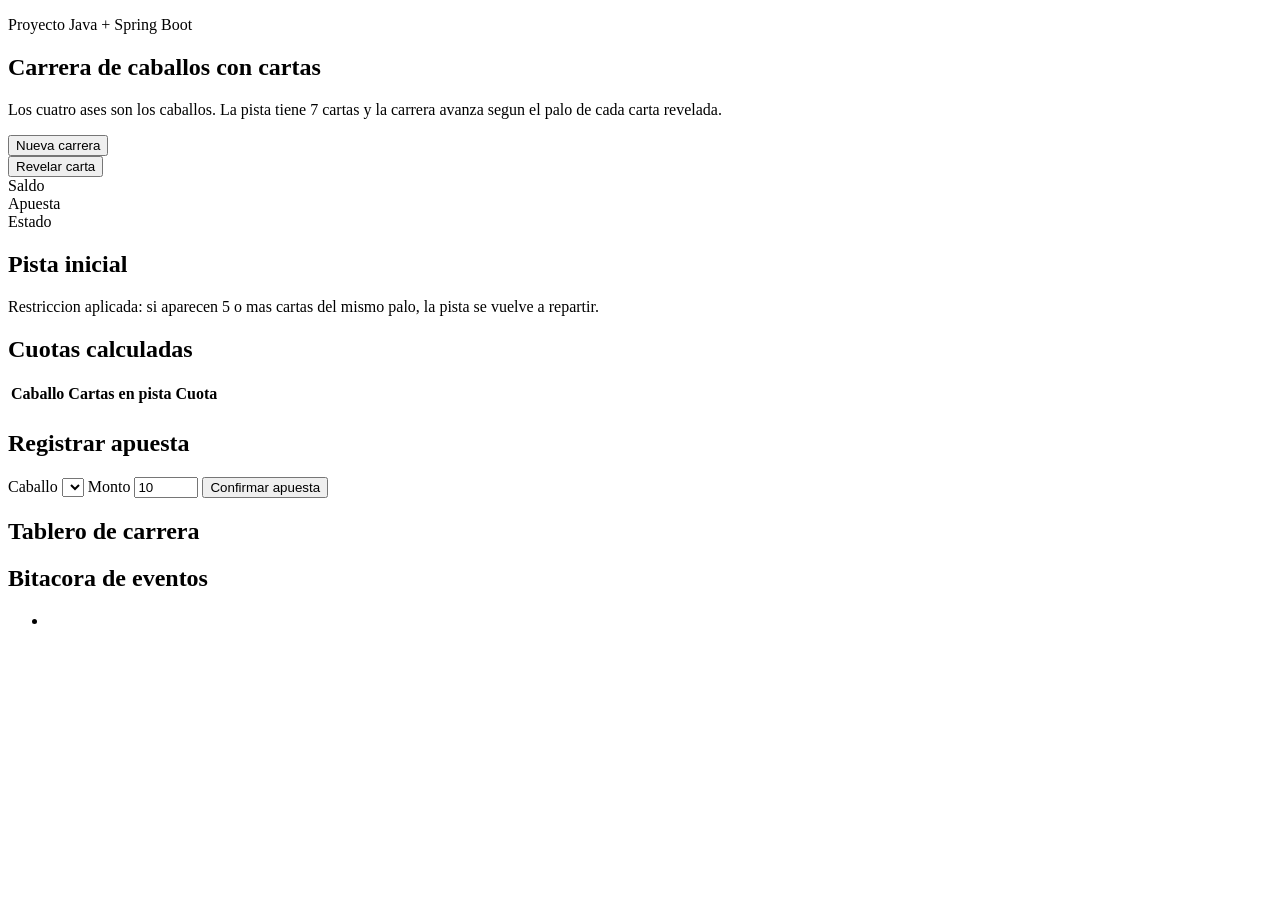
<file: horse-race-game/target/classes/templates/index.html>
<!DOCTYPE html>
<html lang="es" xmlns:th="http://www.thymeleaf.org">
<head>
    <meta charset="UTF-8">
    <meta name="viewport" content="width=device-width, initial-scale=1.0">
    <title>Horse Race Game</title>
    <link rel="stylesheet" th:href="@{/styles.css}">
</head>
<body>
<main class="layout">
    <section class="hero">
        <div>
            <p class="eyebrow">Proyecto Java + Spring Boot</p>
            <h1>Carrera de caballos con cartas</h1>
            <p class="lead">
                Los cuatro ases son los caballos. La pista tiene 7 cartas y la carrera avanza
                segun el palo de cada carta revelada.
            </p>
        </div>
        <div class="actions">
            <form method="post" th:action="@{/new}">
                <button type="submit" class="secondary">Nueva carrera</button>
            </form>
            <form method="post" th:action="@{/draw}">
                <button type="submit" th:disabled="${!gameState.betPlaced or gameState.finished}">Revelar carta</button>
            </form>
        </div>
    </section>

    <section class="panel status">
        <div>
            <span class="label">Saldo</span>
            <strong th:text="${gameState.playerBalance + ' creditos'}"></strong>
        </div>
        <div>
            <span class="label">Apuesta</span>
            <strong th:text="${gameState.betPlaced ? (gameState.betAmount + ' por ' + gameState.selectedHorseName) : 'Pendiente'}"></strong>
        </div>
        <div>
            <span class="label">Estado</span>
            <strong th:text="${gameState.statusMessage}"></strong>
        </div>
    </section>

    <section class="grid">
        <article class="panel">
            <h2>Pista inicial</h2>
            <p>Restriccion aplicada: si aparecen 5 o mas cartas del mismo palo, la pista se vuelve a repartir.</p>
            <div class="cards">
                <div class="card" th:each="card : ${gameState.trackCards}">
                    <span th:text="${card.displayValue}"></span>
                </div>
            </div>
        </article>

        <article class="panel">
            <h2>Cuotas calculadas</h2>
            <table>
                <thead>
                <tr>
                    <th>Caballo</th>
                    <th>Cartas en pista</th>
                    <th>Cuota</th>
                </tr>
                </thead>
                <tbody>
                <tr th:each="odd : ${oddsTable}">
                    <td th:text="${odd.suitName + ' (' + odd.suitCode + ')'}"></td>
                    <td th:text="${odd.trackCount}"></td>
                    <td th:text="${odd.label}"></td>
                </tr>
                </tbody>
            </table>
        </article>
    </section>

    <section class="grid">
        <article class="panel">
            <h2>Registrar apuesta</h2>
            <form class="bet-form" method="post" th:action="@{/bet}">
                <label for="suit">Caballo</label>
                <select id="suit" name="suit" th:disabled="${gameState.betPlaced}">
                    <option th:each="suit : ${suits}" th:value="${suit}" th:text="${suit.displayName}"></option>
                </select>

                <label for="amount">Monto</label>
                <input id="amount" name="amount" type="number" min="1" max="1000" value="10"
                       th:disabled="${gameState.betPlaced}">

                <button type="submit" th:disabled="${gameState.betPlaced}">Confirmar apuesta</button>
            </form>
        </article>

        <article class="panel">
            <h2>Tablero de carrera</h2>
            <div class="lanes" th:each="suit : ${suits}">
                <div class="lane-header">
                    <strong th:text="${suit.displayName}"></strong>
                    <span th:text="${gameState.horsePositions[suit] + ' / ' + gameState.trackLength}"></span>
                </div>
                <div class="track">
                    <div class="cell"
                         th:each="step : ${#numbers.sequence(1, gameState.trackLength)}"
                         th:classappend="${step <= gameState.horsePositions[suit]} ? 'filled' : ''">
                    </div>
                </div>
            </div>
            <p class="winner" th:if="${gameState.finished}" th:text="${'Ganador: ' + gameState.winner.displayName}"></p>
        </article>
    </section>

    <section class="panel">
        <h2>Bitacora de eventos</h2>
        <ul class="log">
            <li th:each="event : ${gameState.eventLog}" th:text="${event}"></li>
        </ul>
    </section>
</main>
</body>
</html>
</file>
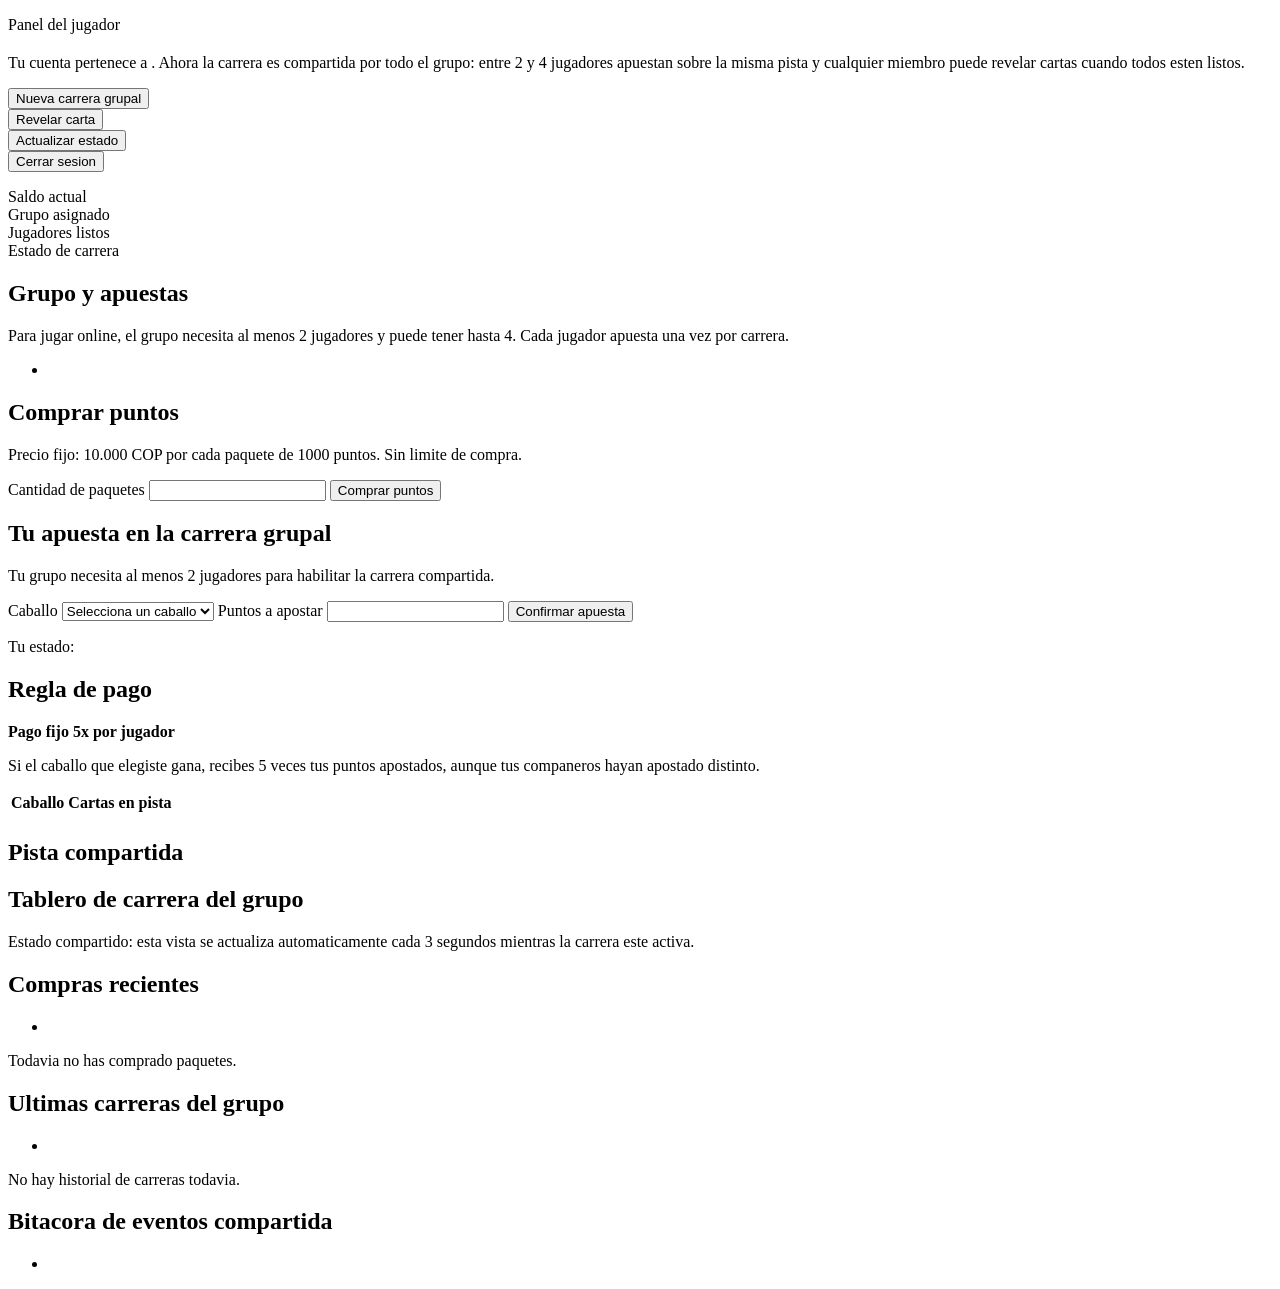
<file: src/main/resources/templates/dashboard.html>
<!DOCTYPE html>
<html lang="es" xmlns:th="http://www.thymeleaf.org">
<head>
    <meta charset="UTF-8">
    <meta name="viewport" content="width=device-width, initial-scale=1.0">
    <title>Panel | Horse Race Game</title>
    <link rel="stylesheet" th:href="@{/styles.css}">
</head>
<body>
<main class="layout">
    <section class="hero dashboard-hero">
        <div>
            <p class="eyebrow">Panel del jugador</p>
            <h1 th:text="${'Hola, ' + userSummary.fullName}"></h1>
            <p class="lead">
                Tu cuenta pertenece a <strong th:text="${userSummary.groupName}"></strong>.
                Ahora la carrera es compartida por todo el grupo: entre 2 y 4 jugadores apuestan sobre la misma pista
                y cualquier miembro puede revelar cartas cuando todos esten listos.
            </p>
        </div>
        <div class="actions actions-column">
            <form method="post" th:action="@{/game/new}">
                <button type="submit" class="secondary">Nueva carrera grupal</button>
            </form>
            <form method="post" th:action="@{/game/draw}">
                <button type="submit" th:disabled="${!raceContext.canDraw}">Revelar carta</button>
            </form>
            <form method="get" th:action="@{/dashboard}">
                <button type="submit" class="ghost">Actualizar estado</button>
            </form>
            <form method="post" th:action="@{/logout}">
                <button type="submit" class="ghost">Cerrar sesion</button>
            </form>
        </div>
    </section>

    <p class="message success" th:if="${successMessage}" th:text="${successMessage}"></p>
    <p class="message error" th:if="${errorMessage}" th:text="${errorMessage}"></p>

    <section class="stats-grid">
        <article class="panel stat-card">
            <span class="label">Saldo actual</span>
            <strong th:text="${userSummary.pointsBalance + ' puntos'}"></strong>
        </article>
        <article class="panel stat-card">
            <span class="label">Grupo asignado</span>
            <strong th:text="${userSummary.groupName}"></strong>
        </article>
        <article class="panel stat-card">
            <span class="label">Jugadores listos</span>
            <strong th:text="${raceContext.readyPlayers + ' / ' + raceContext.totalPlayers}"></strong>
        </article>
        <article class="panel stat-card">
            <span class="label">Estado de carrera</span>
            <strong th:text="${gameState.statusMessage}"></strong>
        </article>
    </section>

    <section class="grid">
        <article class="panel">
            <h2>Grupo y apuestas</h2>
            <p>Para jugar online, el grupo necesita al menos 2 jugadores y puede tener hasta 4. Cada jugador apuesta una vez por carrera.</p>
            <ul class="data-list">
                <li th:each="bet : ${raceContext.groupBets}">
                    <span th:text="${bet.fullName + ' (@' + bet.username + ')'}"></span>
                    <strong th:text="${bet.ready ? (bet.amount + ' pts por ' + bet.suitName) : 'Esperando apuesta'}"></strong>
                </li>
            </ul>
        </article>

        <article class="panel">
            <h2>Comprar puntos</h2>
            <p>Precio fijo: 10.000 COP por cada paquete de 1000 puntos. Sin limite de compra.</p>
            <form method="post" th:action="@{/wallet/purchase}" th:object="${purchaseForm}" class="stack-form">
                <label for="packageCount">Cantidad de paquetes</label>
                <input id="packageCount" type="number" min="1" th:field="*{packageCount}">
                <button type="submit">Comprar puntos</button>
            </form>
        </article>
    </section>

    <section class="grid">
        <article class="panel">
            <h2>Tu apuesta en la carrera grupal</h2>
            <p th:if="${!raceContext.groupPlayable}" class="inline-note">
                Tu grupo necesita al menos 2 jugadores para habilitar la carrera compartida.
            </p>
            <form method="post" th:action="@{/game/bet}" th:object="${betForm}" class="stack-form">
                <label for="suit">Caballo</label>
                <select id="suit" th:field="*{suit}" th:disabled="${!raceContext.canPlaceBet}">
                    <option value="">Selecciona un caballo</option>
                    <option th:each="suit : ${suits}" th:value="${suit}" th:text="${suit.displayName}"></option>
                </select>

                <label for="amount">Puntos a apostar</label>
                <input id="amount" type="number" min="1" th:field="*{amount}" th:disabled="${!raceContext.canPlaceBet}">

                <button type="submit" th:disabled="${!raceContext.canPlaceBet}">Confirmar apuesta</button>
            </form>
            <p class="inline-note">
                Tu estado:
                <strong th:text="${raceContext.currentBet.ready ? (raceContext.currentBet.amount + ' puntos por ' + raceContext.currentBet.suitName) : 'aun no has apostado'}"></strong>
            </p>
        </article>

        <article class="panel">
            <h2>Regla de pago</h2>
            <div class="rule-card">
                <strong>Pago fijo 5x por jugador</strong>
                <p>Si el caballo que elegiste gana, recibes 5 veces tus puntos apostados, aunque tus companeros hayan apostado distinto.</p>
            </div>
            <table>
                <thead>
                <tr>
                    <th>Caballo</th>
                    <th>Cartas en pista</th>
                </tr>
                </thead>
                <tbody>
                <tr th:each="track : ${trackSummary}">
                    <td th:text="${track.suitName + ' (' + track.suitCode + ')'}"></td>
                    <td th:text="${track.trackCount}"></td>
                </tr>
                </tbody>
            </table>
        </article>
    </section>

    <section class="grid">
        <article class="panel">
            <h2>Pista compartida</h2>
            <div class="cards">
                <div class="card" th:each="card : ${trackCards}">
                    <span th:text="${card.displayValue}"></span>
                </div>
            </div>
        </article>

        <article class="panel">
            <h2>Tablero de carrera del grupo</h2>
            <div class="lanes" th:each="suit : ${suits}">
                <div class="lane-header">
                    <strong th:text="${suit.displayName}"></strong>
                    <span th:text="${gameState.getHorsePosition(suit) + ' / ' + gameState.trackLength}"></span>
                </div>
                <div class="track">
                    <div class="cell"
                         th:each="step : ${#numbers.sequence(1, gameState.trackLength)}"
                         th:classappend="${step <= gameState.getHorsePosition(suit)} ? 'filled' : ''">
                    </div>
                </div>
            </div>
            <p class="winner" th:if="${gameState.finished}" th:text="${'Ganador: ' + gameState.winner.displayName}"></p>
            <p class="inline-note" th:if="${raceContext.autoRefreshEnabled}">
                Estado compartido: esta vista se actualiza automaticamente cada 3 segundos mientras la carrera este activa.
            </p>
        </article>
    </section>

    <section class="grid">
        <article class="panel">
            <h2>Compras recientes</h2>
            <ul class="data-list compact" th:if="${!recentPurchases.isEmpty()}">
                <li th:each="purchase : ${recentPurchases}">
                    <span th:text="${purchase.purchasedAt}"></span>
                    <strong th:text="${'+' + purchase.pointsAdded + ' pts / $' + purchase.amountPaidCop + ' COP'}"></strong>
                </li>
            </ul>
            <p th:if="${recentPurchases.isEmpty()}">Todavia no has comprado paquetes.</p>
        </article>

        <article class="panel">
            <h2>Ultimas carreras del grupo</h2>
            <ul class="data-list compact" th:if="${!recentGames.isEmpty()}">
                <li th:each="game : ${recentGames}">
                    <span th:text="${#temporals.format(game.createdAt, 'dd/MM/yyyy HH:mm')}"></span>
                    <strong th:text="${game.finished ? ('Ganador: ' + game.winner.displayName) : 'En curso'}"></strong>
                </li>
            </ul>
            <p th:if="${recentGames.isEmpty()}">No hay historial de carreras todavia.</p>
        </article>
    </section>

    <section class="panel">
        <h2>Bitacora de eventos compartida</h2>
        <ul class="log">
            <li th:each="event : ${gameState.eventLog}" th:text="${event}"></li>
        </ul>
    </section>
</main>

<script th:if="${raceContext.autoRefreshEnabled}">
    setTimeout(function () {
        window.location.reload();
    }, 3000);
</script>
</body>
</html>
</file>
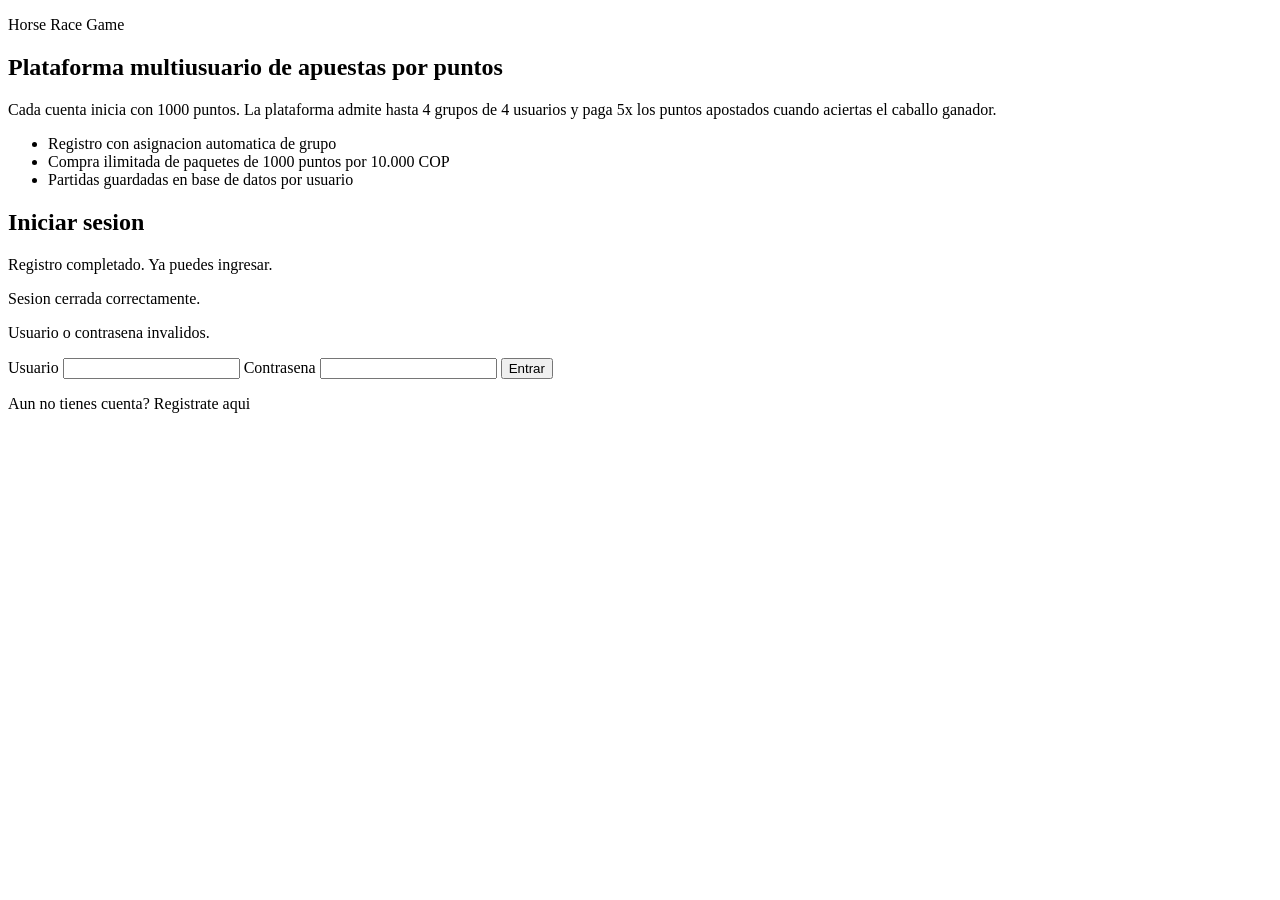
<file: src/main/resources/templates/login.html>
<!DOCTYPE html>
<html lang="es" xmlns:th="http://www.thymeleaf.org">
<head>
    <meta charset="UTF-8">
    <meta name="viewport" content="width=device-width, initial-scale=1.0">
    <title>Ingreso | Horse Race Game</title>
    <link rel="stylesheet" th:href="@{/styles.css}">
</head>
<body class="auth-body">
<main class="auth-shell">
    <section class="auth-copy">
        <p class="eyebrow">Horse Race Game</p>
        <h1>Plataforma multiusuario de apuestas por puntos</h1>
        <p class="lead">
            Cada cuenta inicia con 1000 puntos. La plataforma admite hasta 4 grupos de 4 usuarios y
            paga 5x los puntos apostados cuando aciertas el caballo ganador.
        </p>
        <ul class="feature-list">
            <li>Registro con asignacion automatica de grupo</li>
            <li>Compra ilimitada de paquetes de 1000 puntos por 10.000 COP</li>
            <li>Partidas guardadas en base de datos por usuario</li>
        </ul>
    </section>

    <section class="auth-card">
        <h2>Iniciar sesion</h2>
        <p class="message success" th:if="${param.registered}">Registro completado. Ya puedes ingresar.</p>
        <p class="message success" th:if="${param.logout}">Sesion cerrada correctamente.</p>
        <p class="message error" th:if="${param.error}">Usuario o contrasena invalidos.</p>

        <form method="post" th:action="@{/login}" class="stack-form">
            <label for="username">Usuario</label>
            <input id="username" name="username" type="text" autocomplete="username" required>

            <label for="password">Contrasena</label>
            <input id="password" name="password" type="password" autocomplete="current-password" required>

            <button type="submit">Entrar</button>
        </form>

        <p class="inline-note">
            Aun no tienes cuenta? <a th:href="@{/register}">Registrate aqui</a>
        </p>
    </section>
</main>
</body>
</html>
</file>
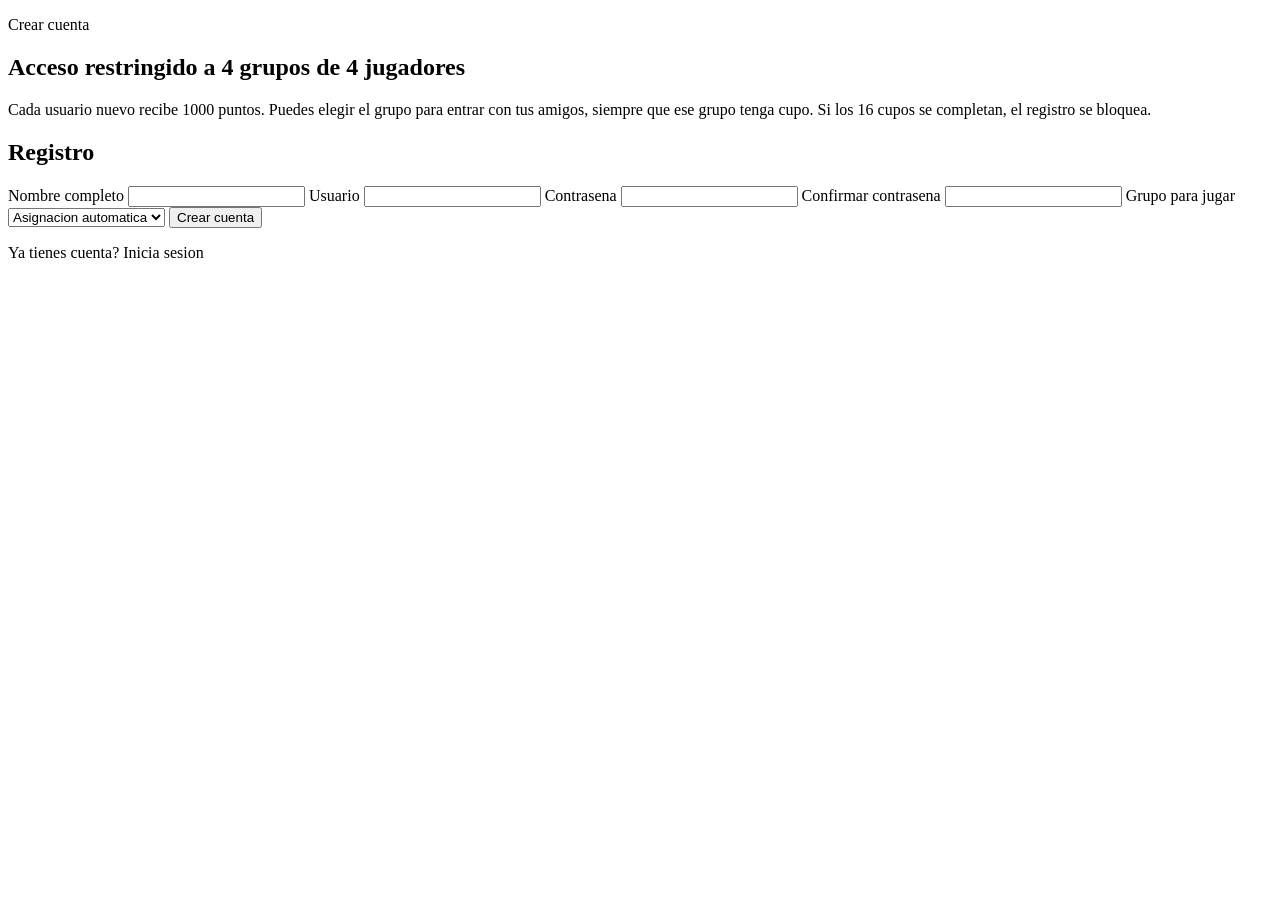
<file: src/main/resources/templates/register.html>
<!DOCTYPE html>
<html lang="es" xmlns:th="http://www.thymeleaf.org">
<head>
    <meta charset="UTF-8">
    <meta name="viewport" content="width=device-width, initial-scale=1.0">
    <title>Registro | Horse Race Game</title>
    <link rel="stylesheet" th:href="@{/styles.css}">
</head>
<body class="auth-body">
<main class="auth-shell">
    <section class="auth-copy">
        <p class="eyebrow">Crear cuenta</p>
        <h1>Acceso restringido a 4 grupos de 4 jugadores</h1>
        <p class="lead">
            Cada usuario nuevo recibe 1000 puntos. Puedes elegir el grupo para entrar con tus amigos,
            siempre que ese grupo tenga cupo. Si los 16 cupos se completan, el registro se bloquea.
        </p>
    </section>

    <section class="auth-card">
        <h2>Registro</h2>
        <p class="message error" th:if="${errorMessage}" th:text="${errorMessage}"></p>

        <form method="post" th:action="@{/register}" th:object="${registrationForm}" class="stack-form">
            <label for="fullName">Nombre completo</label>
            <input id="fullName" type="text" th:field="*{fullName}" required>
            <small class="field-error" th:if="${#fields.hasErrors('fullName')}" th:errors="*{fullName}"></small>

            <label for="username">Usuario</label>
            <input id="username" type="text" th:field="*{username}" required>
            <small class="field-error" th:if="${#fields.hasErrors('username')}" th:errors="*{username}"></small>

            <label for="password">Contrasena</label>
            <input id="password" type="password" th:field="*{password}" required>
            <small class="field-error" th:if="${#fields.hasErrors('password')}" th:errors="*{password}"></small>

            <label for="confirmPassword">Confirmar contrasena</label>
            <input id="confirmPassword" type="password" th:field="*{confirmPassword}" required>
            <small class="field-error" th:if="${#fields.hasErrors('confirmPassword')}" th:errors="*{confirmPassword}"></small>

            <label for="preferredGroupNumber">Grupo para jugar</label>
            <select id="preferredGroupNumber" th:field="*{preferredGroupNumber}">
                <option value="">Asignacion automatica</option>
                <option th:each="group : ${groupOptions}"
                        th:value="${group.groupNumber}"
                        th:text="${group.name + ' (' + group.currentMembers + '/4)'}"
                        th:disabled="${!group.available}">
                </option>
            </select>

            <button type="submit">Crear cuenta</button>
        </form>

        <p class="inline-note">
            Ya tienes cuenta? <a th:href="@{/login}">Inicia sesion</a>
        </p>
    </section>
</main>
</body>
</html>
</file>
